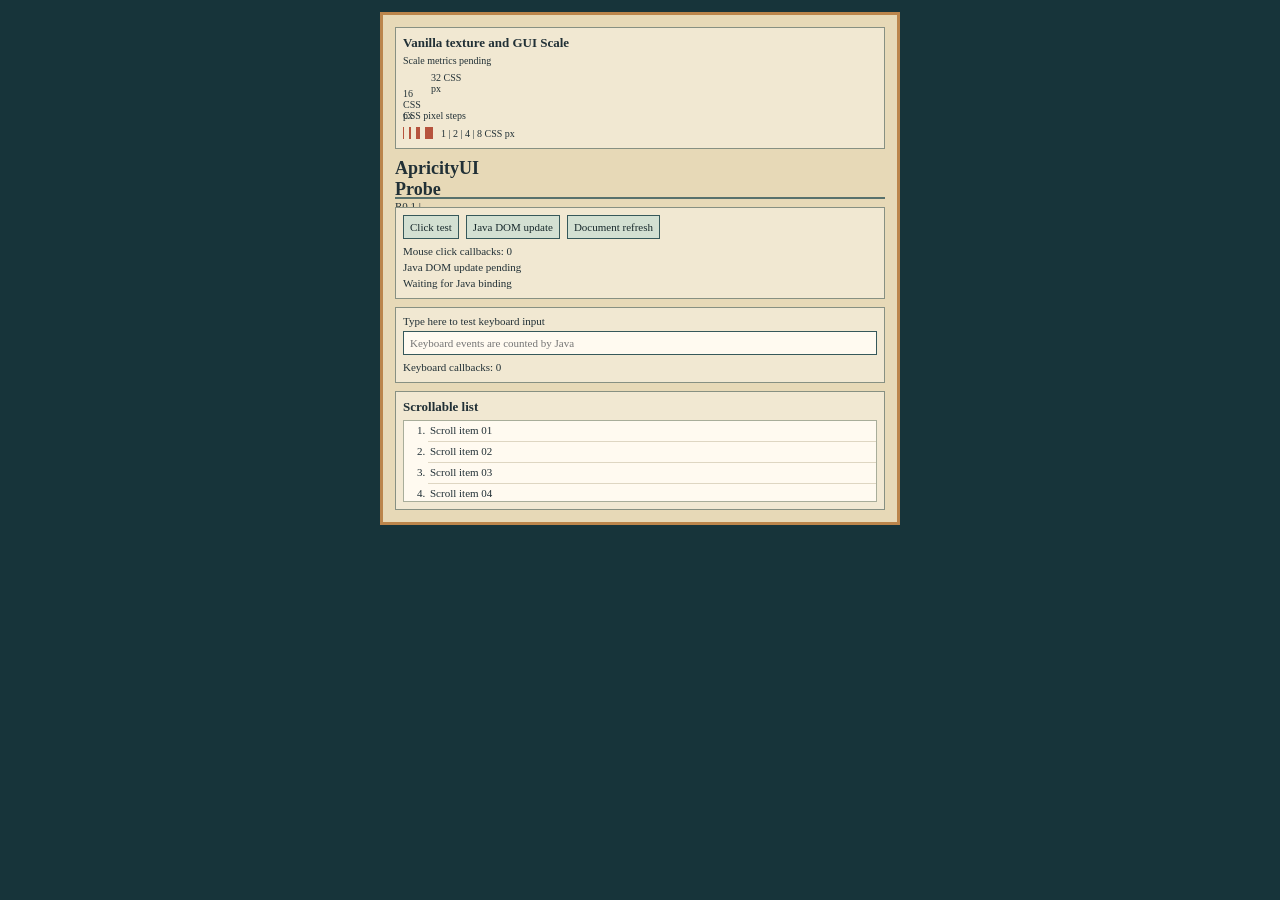
<file: src/main/resources/assets/apricityui/apricity/screens/probe.html>
<!doctype html>
<html>
<head>
    <meta name="aui-viewport" content="mode=browser,zoom=1,min-zoom=1,max-zoom=1,user-scalable=false">
    <meta name="aui-mouse-events" content="intercept">
    <link rel="stylesheet" href="../css/probe.css">
</head>
<body>
<main class="sheet">
    <section class="pixel-test">
        <h2>Vanilla texture and GUI Scale</h2>
        <p id="scale-status">Scale metrics pending</p>
        <div class="texture-samples">
            <div><texture class="sample-16" src="minecraft:textures/item/diamond.png" blur="false" /><p>16 CSS px</p></div>
            <div><texture class="sample-32" src="minecraft:textures/item/diamond.png" blur="false" /><p>32 CSS px</p></div>
        </div>
        <p>CSS pixel steps</p>
        <div class="pixel-steps">
            <i class="step-1"></i><i class="step-2"></i><i class="step-4"></i><i class="step-8"></i>
            <span>1 | 2 | 4 | 8 CSS px</span>
        </div>
    </section>
    <header class="heading">
        <texture class="journal-texture" src="portholequest:textures/item/quest_journal.png" />
        <div>
            <h1>ApricityUI Probe</h1>
            <p>R0.1 | Java 21 | ApricityUI 1.2.7</p>
        </div>
    </header>

    <section class="controls">
        <button id="click-test">Click test</button>
        <button id="update-test">Java DOM update</button>
        <button id="refresh-test">Document refresh</button>
        <p id="click-status">Mouse click callbacks: 0</p>
        <p id="java-status">Java DOM update pending</p>
        <p id="bind-status">Waiting for Java binding</p>
    </section>

    <section class="input-test">
        <label for="key-test">Type here to test keyboard input</label>
        <input id="key-test" type="text" placeholder="Keyboard events are counted by Java">
        <p id="key-status">Keyboard callbacks: 0</p>
    </section>

    <section class="scroll-test">
        <h2>Scrollable list</h2>
        <ol>
            <li>Scroll item 01</li><li>Scroll item 02</li><li>Scroll item 03</li>
            <li>Scroll item 04</li><li>Scroll item 05</li><li>Scroll item 06</li>
            <li>Scroll item 07</li><li>Scroll item 08</li><li>Scroll item 09</li>
            <li>Scroll item 10</li><li>Scroll item 11</li><li>Scroll item 12</li>
        </ol>
    </section>


</main>
</body>
</html>
</file>
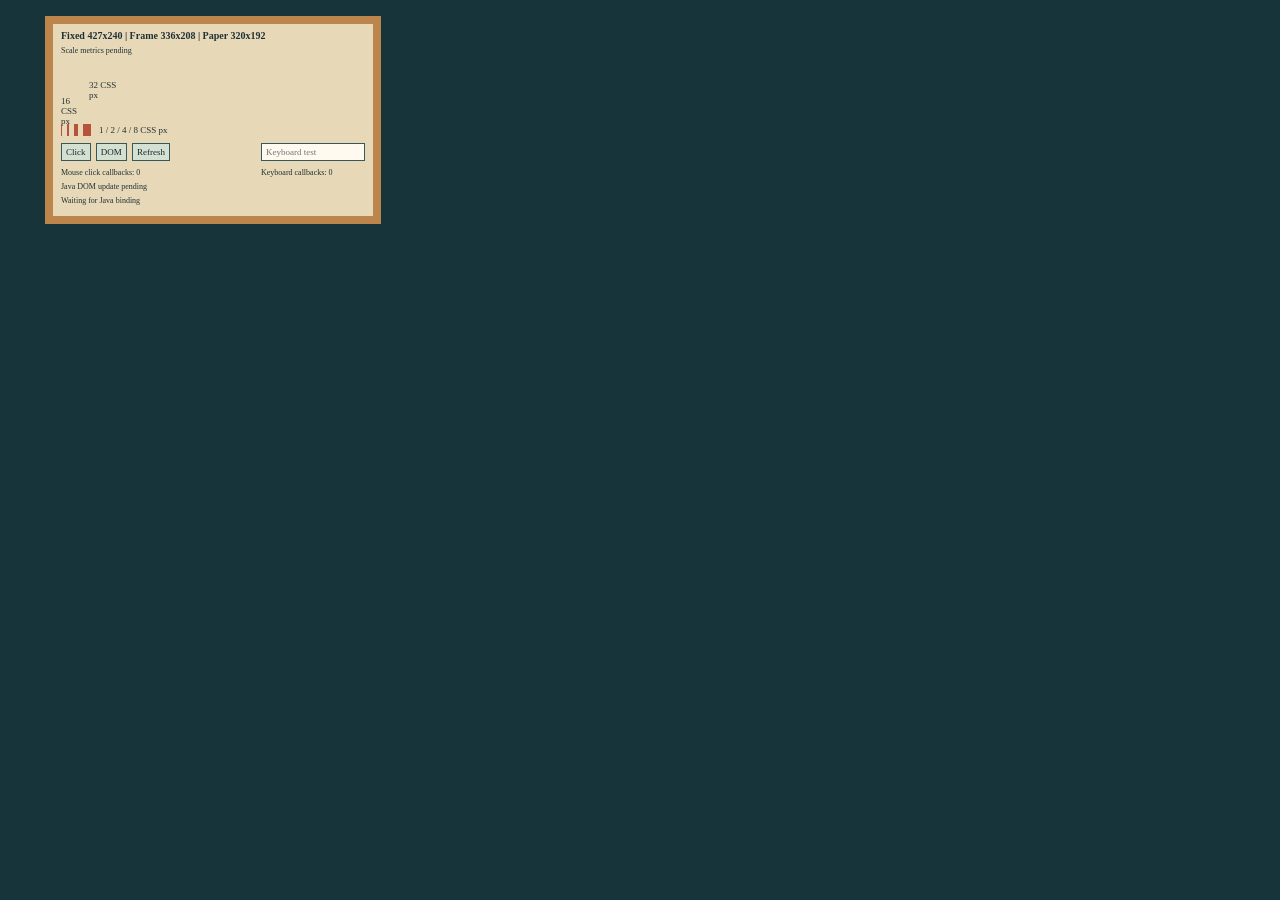
<file: src/main/resources/assets/apricityui/apricity/screens/probe_fixed.html>
<!doctype html>
<html>
<head>
    <meta name="aui-viewport" content="mode=fixed,width=427,height=240,scale=gui,zoom=1,min-zoom=1,max-zoom=1,user-scalable=false">
    <meta name="aui-mouse-events" content="intercept">
    <link rel="stylesheet" href="../css/probe.css">
    <link rel="stylesheet" href="../css/probe_fixed.css">
</head>
<body>
<main class="fixed-frame">
    <h1>Fixed 427x240 | Frame 336x208 | Paper 320x192</h1>
    <p id="scale-status">Scale metrics pending</p>

    <div class="texture-samples">
        <div><texture class="sample-16" src="minecraft:textures/item/diamond.png" blur="false" /><p>16 CSS px</p></div>
        <div><texture class="sample-32" src="minecraft:textures/item/diamond.png" blur="false" /><p>32 CSS px</p></div>
    </div>
    <div class="native-reference-space"></div>
    <div class="pixel-steps">
        <i class="step-1"></i><i class="step-2"></i><i class="step-4"></i><i class="step-8"></i>
        <span>1 / 2 / 4 / 8 CSS px</span>
    </div>

    <div class="fixed-buttons">
        <button id="click-test">Click</button>
        <button id="update-test">DOM</button>
        <button id="refresh-test">Refresh</button>
    </div>
    <input id="key-test" type="text" placeholder="Keyboard test">
    <p id="click-status">Mouse click callbacks: 0</p>
    <p id="java-status">Java DOM update pending</p>
    <p id="bind-status">Waiting for Java binding</p>
    <p id="key-status">Keyboard callbacks: 0</p>
</main>
</body>
</html>
</file>
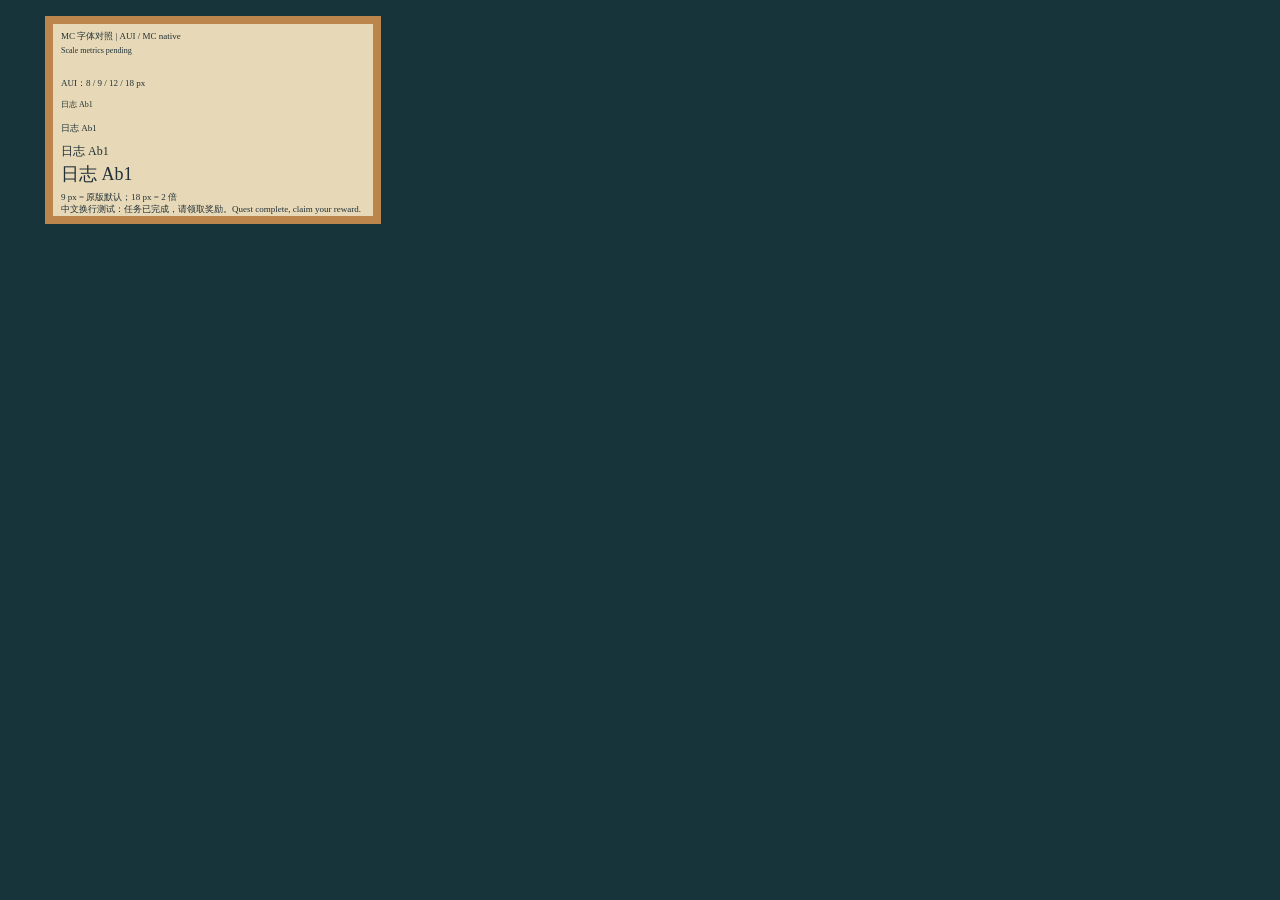
<file: src/main/resources/assets/apricityui/apricity/screens/probe_font.html>
<!doctype html>
<html>
<head>
    <meta name="aui-viewport" content="mode=fixed,width=427,height=240,scale=gui,zoom=1,min-zoom=1,max-zoom=1,user-scalable=false">
    <meta name="aui-mouse-events" content="intercept">
    <link rel="stylesheet" href="../css/probe.css">
    <link rel="stylesheet" href="../css/probe_fixed.css">
    <link rel="stylesheet" href="../css/probe_font.css">
</head>
<body>
<main class="fixed-frame">
    <h1>MC 字体对照 | AUI / MC native</h1>
    <p id="scale-status">Scale metrics pending</p>
    <p class="font-heading">AUI：8 / 9 / 12 / 18 px</p>
    <p id="font-sample-8" class="font-sample size-8">日志 Ab1</p>
    <p id="font-sample-9" class="font-sample size-9">日志 Ab1</p>
    <p id="font-sample-12" class="font-sample size-12">日志 Ab1</p>
    <p id="font-sample-18" class="font-sample size-18">日志 Ab1</p>
    <p class="font-note">9 px = 原版默认；18 px = 2 倍</p>
    <p class="font-wrap">中文换行测试：任务已完成，请领取奖励。Quest complete, claim your reward.</p>
</main>
</body>
</html>
</file>
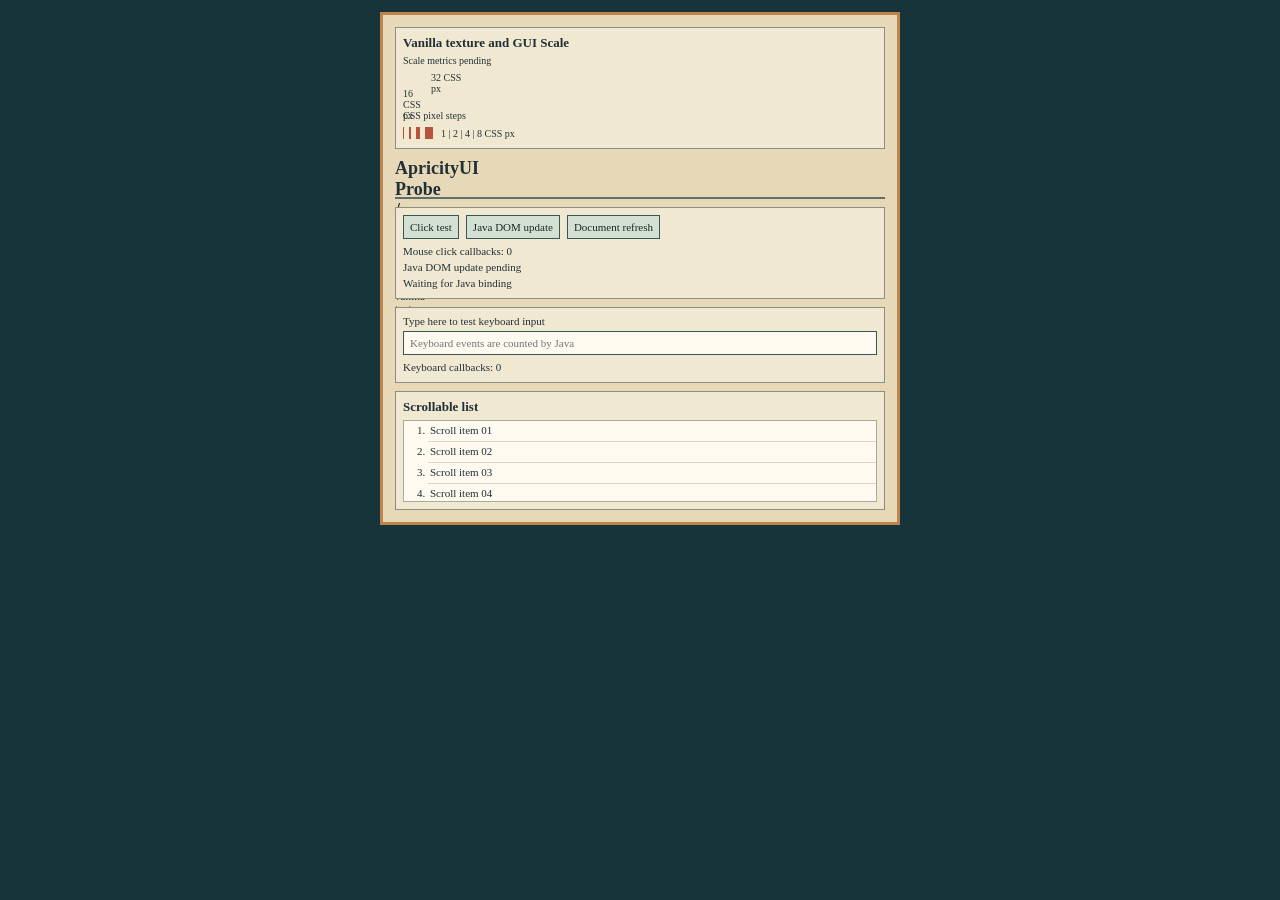
<file: src/main/resources/assets/apricityui/apricity/screens/probe_gui.html>
<!doctype html>
<html>
<head>
    <meta name="aui-viewport" content="mode=gui,zoom=1,min-zoom=1,max-zoom=1,user-scalable=false">
    <meta name="aui-mouse-events" content="intercept">
    <link rel="stylesheet" href="../css/probe.css">
</head>
<body>
<main class="sheet">
    <section class="pixel-test">
        <h2>Vanilla texture and GUI Scale</h2>
        <p id="scale-status">Scale metrics pending</p>
        <div class="texture-samples">
            <div><texture class="sample-16" src="minecraft:textures/item/diamond.png" blur="false" /><p>16 CSS px</p></div>
            <div><texture class="sample-32" src="minecraft:textures/item/diamond.png" blur="false" /><p>32 CSS px</p></div>
        </div>
        <p>CSS pixel steps</p>
        <div class="pixel-steps">
            <i class="step-1"></i><i class="step-2"></i><i class="step-4"></i><i class="step-8"></i>
            <span>1 | 2 | 4 | 8 CSS px</span>
        </div>
    </section>
    <header class="heading">
        <texture class="journal-texture" src="portholequest:textures/item/quest_journal.png" />
        <div>
            <h1>ApricityUI Probe / GUI</h1>
            <p>R0.1 | GUI viewport | vanilla texture</p>
        </div>
    </header>

    <section class="controls">
        <button id="click-test">Click test</button>
        <button id="update-test">Java DOM update</button>
        <button id="refresh-test">Document refresh</button>
        <p id="click-status">Mouse click callbacks: 0</p>
        <p id="java-status">Java DOM update pending</p>
        <p id="bind-status">Waiting for Java binding</p>
    </section>

    <section class="input-test">
        <label for="key-test">Type here to test keyboard input</label>
        <input id="key-test" type="text" placeholder="Keyboard events are counted by Java">
        <p id="key-status">Keyboard callbacks: 0</p>
    </section>

    <section class="scroll-test">
        <h2>Scrollable list</h2>
        <ol>
            <li>Scroll item 01</li><li>Scroll item 02</li><li>Scroll item 03</li>
            <li>Scroll item 04</li><li>Scroll item 05</li><li>Scroll item 06</li>
            <li>Scroll item 07</li><li>Scroll item 08</li><li>Scroll item 09</li>
            <li>Scroll item 10</li><li>Scroll item 11</li><li>Scroll item 12</li>
        </ol>
    </section>


</main>
</body>
</html>
</file>
<file: src/main/resources/assets/apricityui/apricity/css/probe.css>
* {
    box-sizing: border-box;
}

body {
    margin: 0;
    padding: 12px;
    background: #17343a;
    color: #213036;
    /* ApricityUI 1.2.7: unresolved (unset) family uses Minecraft.font. */
    font-family: unset;
}

.sheet {
    display: flex;
    flex-direction: column;
    gap: 8px;
    width: 100%;
    max-width: 520px;
    min-height: 100%;
    margin: 0 auto;
    padding: 12px;
    border: 3px solid #bb854b;
    background: #e7d9b7;
}

.heading {
    display: flex;
    align-items: center;
    gap: 10px;
    min-height: 42px;
    padding-bottom: 7px;
    border-bottom: 2px solid #58716c;
}

.journal-texture {
    display: block;
    width: 32px;
    height: 32px;
}

h1, h2, p, ol {
    margin: 0;
}

h1 {
    font-size: 18px;
}

h2 {
    margin-bottom: 5px;
    font-size: 13px;
}

.heading p, .controls p, .input-test p {
    font-size: 11px;
}

.controls, .input-test, .scroll-test, .pixel-test {
    padding: 7px;
    border: 1px solid #879082;
    background: #f1e8d2;
}

button, input {
    min-height: 24px;
    margin: 0 3px 4px 0;
    padding: 3px 6px;
    border: 1px solid #36585a;
    background: #d3e0d2;
    color: #17282b;
    font-family: unset;
    font-size: 11px;
}

button:active {
    background: #b8ceb9;
}

input {
    width: 100%;
    background: #fffaf0;
}

label {
    display: block;
    margin-bottom: 4px;
    font-size: 11px;
}

.controls p, .input-test p {
    min-height: 14px;
    margin-top: 2px;
}

.scroll-test ol {
    height: 82px;
    overflow-y: auto;
    padding-left: 24px;
    border: 1px solid #a8ad9a;
    background: #fffaf0;
}

.scroll-test li {
    min-height: 21px;
    padding: 3px 2px;
    border-bottom: 1px solid #ded6c2;
    font-size: 11px;
}

.pixel-test h2 {
    margin-bottom: 4px;
}

#scale-status, .texture-samples p, .pixel-test > p {
    font-size: 10px;
}

.texture-samples {
    display: flex;
    align-items: flex-end;
    gap: 12px;
    margin: 6px 0;
}

.texture-samples > div {
    display: flex;
    align-items: center;
    gap: 5px;
}

.sample-16 {
    display: block;
    width: 16px;
    height: 16px;
}

.sample-32 {
    display: block;
    width: 32px;
    height: 32px;
}

.pixel-steps {
    display: flex;
    align-items: center;
    gap: 5px;
    min-height: 16px;
    margin-top: 4px;
}

.pixel-steps i {
    display: block;
    height: 12px;
    background: #b6533d;
}

.step-1 { width: 1px; }
.step-2 { width: 2px; }
.step-4 { width: 4px; }
.step-8 { width: 8px; }

.pixel-steps span {
    margin-left: 3px;
    font-size: 10px;
}
</file>
<file: src/main/resources/assets/apricityui/apricity/css/probe_fixed.css>
/* Integer origin: 45px left + 336px frame + 46px right = 427px viewport. */
body {
    padding: 0;
    width: 427px;
    height: 240px;
    font-size: 9px;
}

.fixed-frame {
    position: absolute;
    left: 45px;
    top: 16px;
    width: 336px;
    height: 208px;
    padding: 0;
    border: 8px solid #bb854b;
    background: #e7d9b7;
}

.fixed-frame h1 {
    position: absolute;
    left: 8px;
    top: 6px;
    font-size: 10px;
}

.fixed-frame #scale-status {
    position: absolute;
    left: 8px;
    top: 22px;
    width: 304px;
    height: 28px;
    overflow: hidden;
    font-size: 8px;
}

.fixed-frame .texture-samples {
    position: absolute;
    left: 8px;
    top: 56px;
    margin: 0;
}

.fixed-frame .texture-samples p {
    font-size: 9px;
}

/* Java draws the independent Minecraft reference here, at (261, 80). */
.native-reference-space {
    position: absolute;
    left: 208px;
    top: 56px;
    width: 104px;
    height: 50px;
}

.fixed-frame .pixel-steps {
    position: absolute;
    left: 8px;
    top: 98px;
    margin: 0;
}

.fixed-frame .pixel-steps span {
    font-size: 9px;
}

.fixed-buttons {
    position: absolute;
    left: 8px;
    top: 119px;
}

.fixed-frame button, .fixed-frame input {
    min-height: 18px;
    height: 18px;
    padding: 2px 4px;
    margin: 0 3px 0 0;
    font-size: 9px;
}

.fixed-frame #key-test {
    position: absolute;
    left: 208px;
    top: 119px;
    width: 104px;
}

.fixed-frame #click-status, .fixed-frame #java-status, .fixed-frame #bind-status {
    position: absolute;
    left: 8px;
    width: 196px;
    font-size: 8px;
}

.fixed-frame #click-status { top: 144px; }
.fixed-frame #java-status { top: 158px; }
.fixed-frame #bind-status { top: 172px; }

.fixed-frame #key-status {
    position: absolute;
    left: 208px;
    top: 144px;
    width: 104px;
    font-size: 8px;
}
</file>
<file: src/main/resources/assets/apricityui/apricity/css/probe_font.css>
/* All ancestors keep font-family unset: the pinned renderer selects Minecraft.font. */
.fixed-frame h1 {
    font-size: 9px;
    font-weight: 400;
    line-height: 12px;
}

.font-heading {
    position: absolute;
    left: 8px;
    top: 53px;
    font-size: 9px;
    line-height: 12px;
}

.font-sample {
    position: absolute;
    left: 8px;
    width: 144px;
    font-weight: 400;
    white-space: nowrap;
    line-height: 24px;
}

.size-8 { top: 69px; font-size: 8px; }
.size-9 { top: 92px; font-size: 9px; }
.size-12 { top: 115px; font-size: 12px; }
.size-18 { top: 138px; font-size: 18px; }

.font-note {
    position: absolute;
    left: 8px;
    top: 167px;
    width: 304px;
    font-size: 9px;
    line-height: 12px;
}

.font-wrap {
    position: absolute;
    left: 8px;
    top: 179px;
    width: 304px;
    height: 24px;
    overflow: hidden;
    font-size: 9px;
    line-height: 12px;
}
</file>
